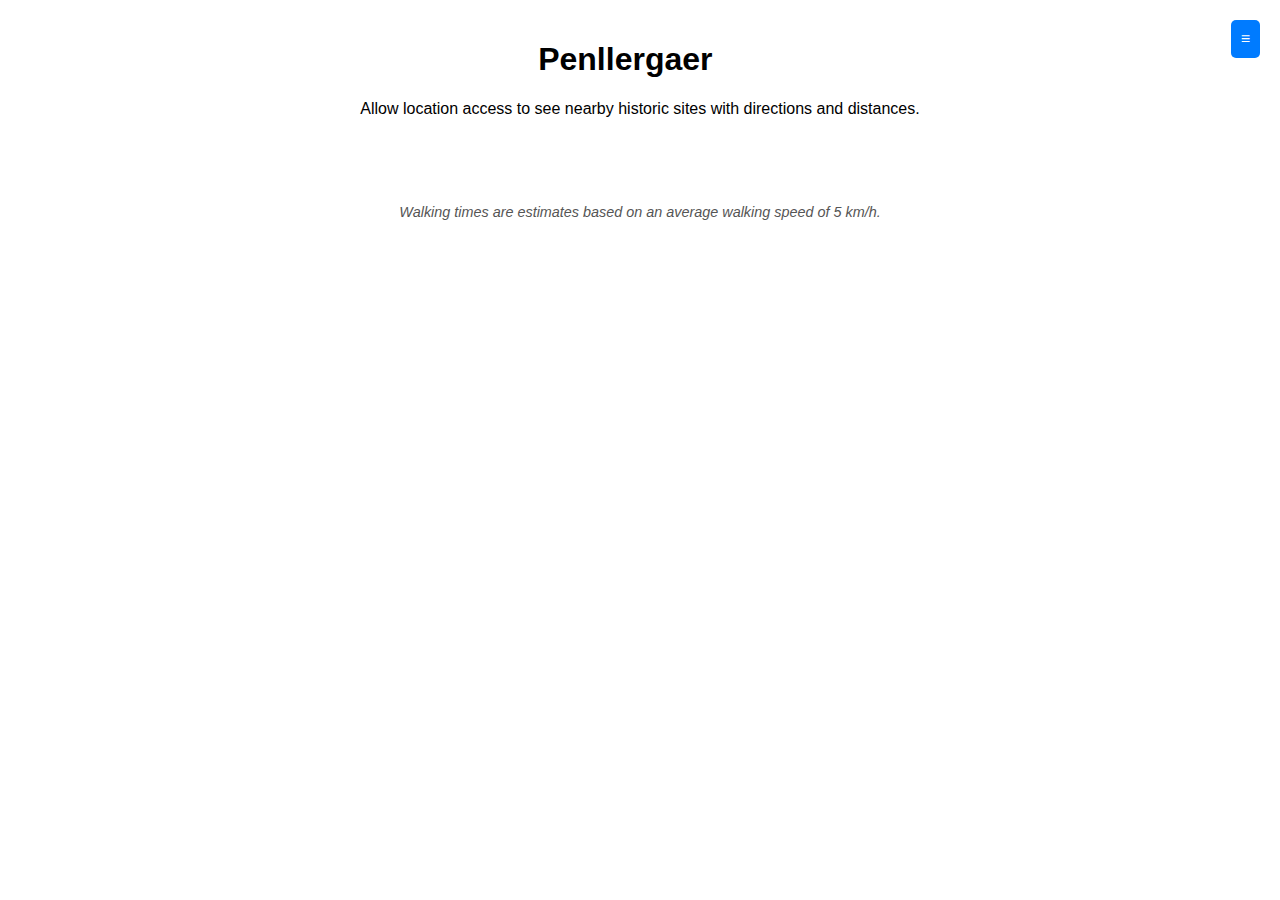
<file: index.html>
<!DOCTYPE html>
<html lang="en">
<head>
    <meta charset="UTF-8">
    <meta name="viewport" content="width=device-width, initial-scale=1.0">
    <title>Loading...</title> <!-- Placeholder for title -->
    <link rel="stylesheet" id="app-theme" href="assets/styles/default.css">
    <link rel="stylesheet" href="assets/styles/manage-places.css">
</head>
<body>
<div class="header">
    <button class="toggle-sidebar-btn button" onclick="toggleSidebar()" title="View all places">≡</button>
    <h1 id="app-name">App Name</h1> <!-- Placeholder for app name -->
    <p id="description"></p> <!-- Placeholder for description -->
</div>
<input type="hidden" id="walking-speed" value="83.33">
<div class="container">
    <div class="sidebar" id="sidebar">
        <button class="close-sidebar-btn button" onclick="toggleSidebar()" title="Close sidebar">X</button>
        <div id="places"></div>
    </div>
    <div class="info-panel">
        <div id="info" class="info">
            <img src="assets/images/listen.png" alt="Listen to information about nearest place" class="listen" onclick="textToSpeech();">
            <h2>Nearest Place</h2>
            <div class="nearest-place">
                <div>
                    <p id="nearest-name"></p>
                    <p id="nearest-distance"></p>
                    <div id="nearest-img"></div>
                    <p id="nearest-info"></p>
                </div>
            </div>
        </div>
    </div>
    <p class="disclaimer">Walking times are estimates based on an average walking speed of 5 km/h.</p>
</div>

<script src="app.js"></script>
<script src="places/places.js"></script>
<script src="index.js"></script>
</body>
</html>
</file>
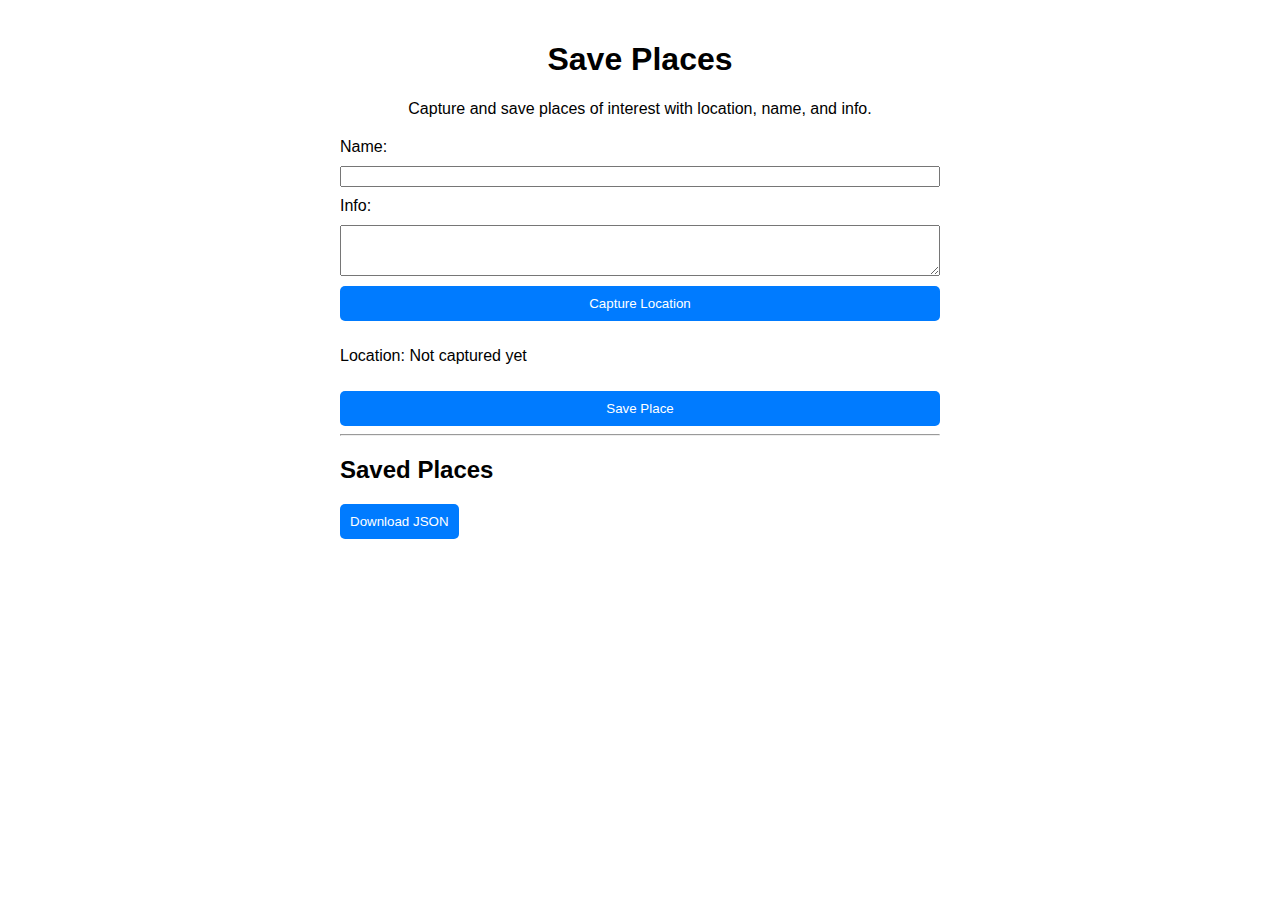
<file: manage-places.html>
<!DOCTYPE html>
<html lang="en">
<head>
    <meta charset="UTF-8">
    <meta name="viewport" content="width=device-width, initial-scale=1.0">
    <title>Save Places</title>
    <link rel="stylesheet" href="assets/styles/manage-places.css">
    <script defer src="manage-places.js"></script>
</head>
<body>
<div class="header">
    <h1>Save Places</h1>
    <p>Capture and save places of interest with location, name, and info.</p>
</div>
<div class="container">
    <form id="place-form">
        <label for="place-name">Name:</label>
        <input type="text" id="place-name" required>

        <label for="place-info">Info:</label>
        <textarea id="place-info" rows="3" required></textarea>

        <button type="button" id="capture-location">Capture Location</button>
        <p id="location-status">Location: Not captured yet</p>

        <button type="submit">Save Place</button>
    </form>

    <hr>

    <h2>Saved Places</h2>
    <div id="saved-places"></div>

    <button id="download-json">Download JSON</button>
</div>
</body>
</html>
</file>
<file: assets/styles/default.css>
body {
    font-family: Arial, sans-serif;
    margin: 20px;
    display: flex;
    flex-direction: column;
    gap: 20px;
}

.header {
    width: 100%;
    margin-bottom: 20px;
}

.container {
    flex-direction: row;
    gap: 20px;
    width: 100%;
}

.sidebar {
    width: 240px;
    position: fixed;
    left: -100%;
    top: 0;
    bottom: 0;
    background-color: #f9f9f9;
    padding: 20px;
    transition: left 0.3s ease-in-out;
    max-height: 100vh; /* Make sidebar height fit screen */
    overflow-y: auto; /* Enable scrolling when content exceeds height */
    border-right: 1px solid #d4d4d4;
    z-index: 5555;
}

.sidebar.open {
    left: 0;
}

.info-panel {
    width: 100%;
}

.toggle-sidebar-btn {
    /*background-color: #5b615b;*/
    color: white;
    border: none;
    padding: 10px;
    font-size: 16px;
    cursor: pointer;
    margin-bottom: 20px;
    float: right;
}

.close-sidebar-btn {
    /*background-color: #5b615b;*/
    color: white;
    border: none;
    padding: 10px;
    cursor: pointer;
    float: right;
}

.place {
    display: flex;
    align-items: center;
    margin-bottom: 15px;
}

.details {
    flex-grow: 1;
}

.distance {
    color: #575656;
    font-size: 14px;
}

#nearest-distance {
    display: flex;
    align-items: center;
    color: #575656;
    font-size: 14px;
}

.info {
    display: none;
    padding: 10px;
    border: 1px solid #ccc;
    border-radius: 5px;
    background-color: #f9f9f9;
}

.info h2 {
    margin-top: 0;
}

img {
    max-height: 100px;
}

/* Arrow icon styling */

.arrow {
    width: 30px;
    height: 30px;
    margin-right: 10px;
    transform-origin: center;
    /*animation: heartbeat 1s infinite;*/
}

img.arrow {
    border: 1px solid #e0e0e0;
    padding: 4px;
    border-radius: 50%;
    background-color: #e9f7f2;
}

/* Listen button */
img.listen {
    height: 30px;
    float: right;
    cursor: pointer;
    transition: transform 0.2s ease;
}

img.listen:hover {
    transform: scale(1.1);
}

.disclaimer {
    font-size: 0.9em;
    color: #555;
    font-style: italic;
    margin-top: 30px;
    text-align: center;
}
</file>
<file: assets/styles/manage-places.css>
body {
    font-family: Arial, sans-serif;
    margin: 0;
    padding: 20px;
}

.header {
    text-align: center;
    margin-bottom: 20px;
}

.container {
    max-width: 600px;
    margin: auto;
}

form {
    display: flex;
    flex-direction: column;
    gap: 10px;
}

button {
    padding: 10px;
    background-color: #007BFF;
    color: #FFF;
    border: none;
    cursor: pointer;
    border-radius: 5px;
}

button:hover {
    background-color: #0056b3;
}

.saved-place {
    border: 1px solid #ddd;
    padding: 10px;
    margin: 10px 0;
    border-radius: 5px;
}

.saved-place img {
    max-width: 100%;
    height: auto;
}

.delete-place {
    background-color: #FF4C4C;
    margin-top: 10px;
}
</file>
